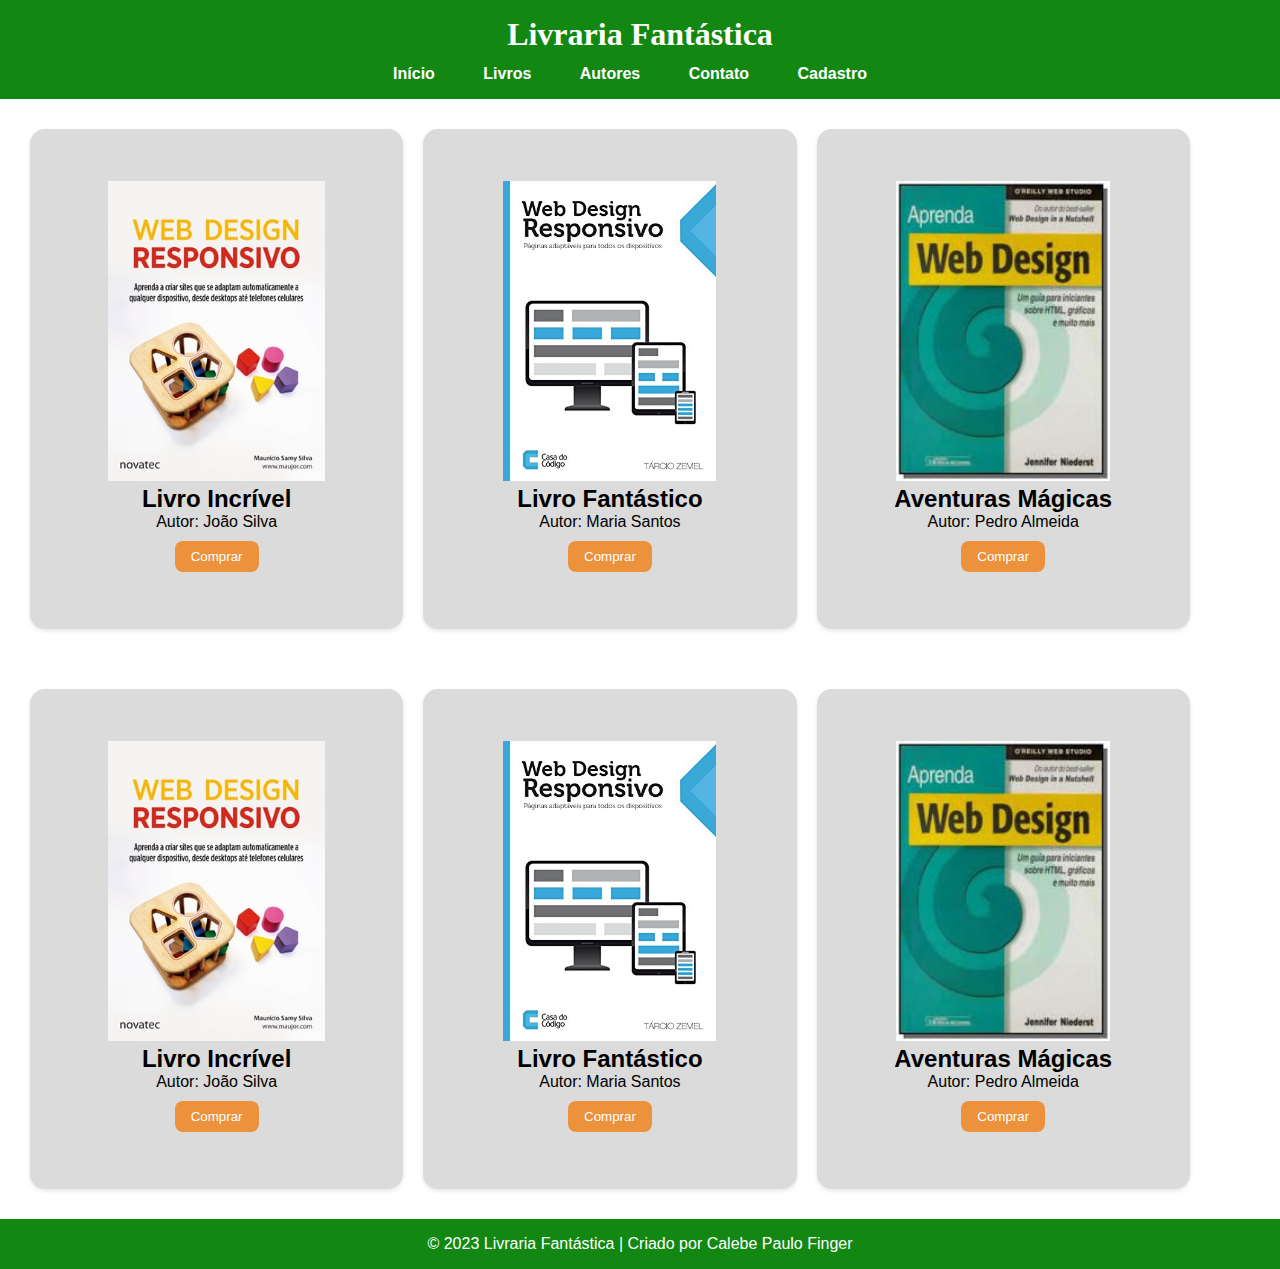
<file: index.html>
<!DOCTYPE html>
<html lang="pt-br">
<head>
    <meta charset="UTF-8">
    <meta name="viewport" content="width=device-width, initial-scale=1.0">
    <link rel="stylesheet" href="css/estilo.css">
    <title>Livraria</title>
</head>
<body>
    <header>
        <h1>Livraria Fantástica</h1>
        <nav>
            <ul>
                <li><a href="#">Início</a></li>
                <li><a href="#">Livros</a></li>
                <li><a href="#">Autores</a></li>
                <li><a href="#">Contato</a></li>
                <li><a href="cadastro.html">Cadastro</a></li>
            </ul>
        </nav>
    </header>

    <main>
        <section class="cards">
            <div class="card">
                <img src="img/IMG 1.jpg" alt="Livro 1">
                <h2>Livro Incrível</h2>
                <p>Autor: João Silva</p>
                <button>Comprar</button>
            </div>

            <div class="card">
                <img src="img/IMG 2.jpg" alt="Livro 2">
                <h2>Livro Fantástico</h2>
                <p>Autor: Maria Santos</p>
                <button>Comprar</button>
            </div>

            <div class="card">
                <img src="img/IMG 3.jfif" alt="Livro 3">
                <h2>Aventuras Mágicas</h2>
                <p>Autor: Pedro Almeida</p>
                <button>Comprar</button>
            </div>
        </section>
    </main>

    <main>
        <section class="cards">
            <div class="card">
                <img src="img/IMG 1.jpg" alt="Livro 1">
                <h2>Livro Incrível</h2>
                <p>Autor: João Silva</p>
                <button>Comprar</button>
            </div>

            <div class="card">
                <img src="img/IMG 2.jpg" alt="Livro 2">
                <h2>Livro Fantástico</h2>
                <p>Autor: Maria Santos</p>
                <button>Comprar</button>
            </div>

            <div class="card">
                <img src="img/IMG 3.jfif" alt="Livro 3">
                <h2>Aventuras Mágicas</h2>
                <p>Autor: Pedro Almeida</p>
                <button>Comprar</button>
            </div>
        </section>
    </main>

    <footer>
        <p>&copy; 2023 Livraria Fantástica | Criado por Calebe Paulo Finger</p>
    </footer>
</body>
</html>
</file>
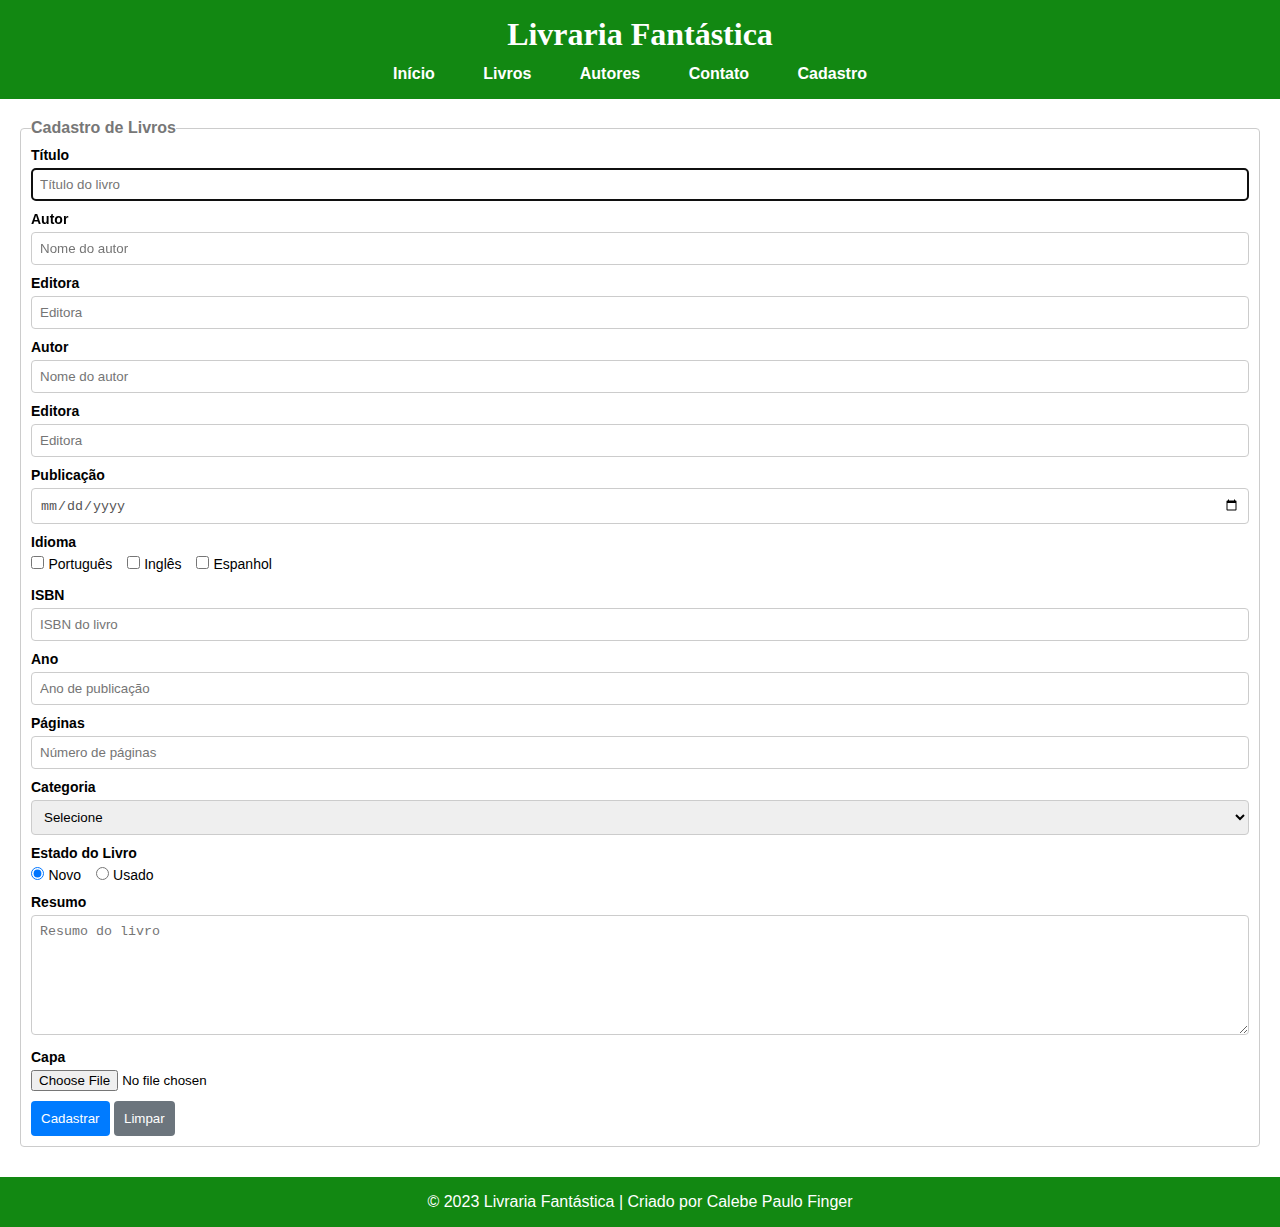
<file: cadastro.html>
<!DOCTYPE html>
<html lang="pt-br">
<head>
    <meta charset="UTF-8">
    <meta name="viewport" content="width=device-width, initial-scale=1.0">
    <title>Cadastro de Livros</title>
    <link rel="stylesheet" href="css/estilo.css">
</head>
<body>
    <header>
        <h1>Livraria Fantástica</h1>
        <nav>
            <ul>
                <li><a href="index.html">Início</a></li>
                <li><a href="#">Livros</a></li>
                <li><a href="#">Autores</a></li>
                <li><a href="#">Contato</a></li>
                <li><a href="cadastro.html">Cadastro</a></li>
            </ul>
        </nav>
    </header>

    <main>      
        <section class="container">
            <form>
                <fieldset>
                    <legend>Cadastro de Livros</legend> 
                    <div class="input-container">
                        <label for="titulo">Título</label>
                        <input type="text" name="titulo" id="titulo" placeholder="Título do livro" required autofocus>
                    </div>
                    <div class="input-container">
                        <label for="autor">Autor</label>
                        <input type="text" name="autor" id="autor" placeholder="Nome do autor" required>
                    </div>
                    
                    <div class="input-container">
                        <label for="editora">Editora</label>
                        <input type="text" name="editora" id="editora" placeholder="Editora" required>
                    </div>


    <div class="input-container">
        <label for="autor">Autor</label>
        <input type="text" name="autor" id="autor" placeholder="Nome do autor" required>
    </div>  
    <div class="input-container">
        <label for="editora">Editora</label>
        <input type="text" name="editora" id="editora" placeholder="Editora" required>
    </div>
    <div class="input-container">
        <label for="dtpublicacao">Publicação</label>
        <input type="date" name="dtpublicacao" id="dtpublicacao" required>
    </div>
    <div class="input-container">
        <label>Idioma</label>
        <div class="input-check">
            <input type="checkbox" name="idioma" value="Português" id="portugues">
            <label for="portugues">Português</label>
        </div>
            <div class="input-check">
                <input type="checkbox" name="idioma" value="Inglês" id="ingles">
                <label for="ingles">Inglês</label>
            </div>
            <div class="input-check">
                <input type="checkbox" name="idioma" value="Espanhol" id="espanhol">
                <label for="espanhol">Espanhol</label>
            </div>
        </div>
        <div class="input-container">
            <label for="isbn">ISBN</label>
            <input type="text" name="isbn" id="isbn" placeholder="ISBN do livro" pattern="\d{3}-\d{10}" required>
        </div>
        <div class="input-container">
            <label for="ano">Ano</label>
            <input type="number" name="ano" id="ano" placeholder="Ano de publicação" required>
        </div>
        <div class="input-container">
            <label for="paginas">Páginas</label>
            <input type="number" name="paginas" id="paginas" placeholder="Número de páginas" required>
        </div>
        <div class="input-container">
            <label for="categoria">Categoria</label>
            <select name="categoria" id="categoria" required>
                <option value="">Selecione</option>
                <option value="Ação">Ação</option>
                <option value="Aventura">Aventura</option>
                <option value="Comédia">Comédia</option>
                <option value="Drama">Drama</option>
                <option value="Ficção Científica">Ficção Científica</option>
                <option value="Romance">Romance</option>
                <option value="Suspense">Suspense</option>
                <option value="Terror">Terror</option>
            </select>
        </div>
        <div class="input-container">
            <label>Estado do Livro</label>
            <div class="radio-group">
                <input type="radio" name="situacao" id="novo" value="Novo" required checked>
                <label for="novo">Novo</label>
                <input type="radio" name="situacao" id="usado" value="Usado" required>
                <label for="usado">Usado</label>
            </div>
        </div>
        <div class="input-container">
            <label for="resumo">Resumo</label>
            <textarea name="resumo" id="resumo" placeholder="Resumo do livro" rows="5" required></textarea>
        </div>
        <div class="input-container">
            <label for="capa">Capa</label>
            <input type="file" name="capa" id="capa" accept="image/*">
        </div>
        <div class="actions">
            <button type="submit">Cadastrar</button>
            <button type="reset">Limpar</button>
        </div>
    </fieldset>
</form>
</section>
</main>

    <footer>
        <p>&copy; 2023 Livraria Fantástica | Criado por Calebe Paulo Finger</p>
    </footer>    
</body>
</html>
</file>
<file: css/estilo.css>
/* Reset de Estilos */
* {
    margin: 0; /* Remove a margem padrão */
    padding: 0; /* Remove o padding padrão */
    box-sizing: border-box; /* Faz com que o padding e a borda não aumentem o tamanho do elemento */
}

body {
    font-family: Arial, sans-serif; /* Define a fonte padrão */
    background-color: #fff; /* Define a cor de fundo */
}

header {
    background-color: #128812 ; /* Define a cor de fundo */
    color: #fff; /* Define a cor do texto */
    text-align: center; /* Centraliza o texto */
    padding: 1rem; /* Define um espaçamento interno */
}

nav ul {
    list-style: none; /* Remove a bolinha da lista */
}

nav li {
    display: inline; /* Faz com que os itens da lista fiquem na mesma linha */
    margin-right: 20px; /* Define um espaçamento entre os itens */
}

nav a {
    text-decoration: none; /* Remove o sublinhado dos links */
    color: #fff; /* Define a cor do texto */
    font-weight: bold; /* Define o peso da fonte */
}

main {
    padding: 20px; /* Define um espaçamento interno */
    overflow: hidden; /* Faz com que o elemento não ultrapasse o tamanho do pai */
}

.card {
    width: calc(33.33% - 40px); /* 33.33% - 40px */
    height: 500px;
    margin: 10px; /* Define um espaçamento externo */
    padding: 2px; /* Define um espaçamento interno */
    background-color: #dbdbdb; /* Define a cor de fundo */
    box-shadow: 0 2px 4px rgba(0, 0, 0, 0.1); /* Adiciona uma sombra */
    text-align: center; /* Centraliza o texto */
    float: left; /* Faz com que os elementos fiquem na mesma linha */
    border-radius: 15px; /*faz com que as bordas fiquem arredondadas*/
}

.card img {
    max-width: 100%; /* Define a largura máxima da imagem */
    height: 300px; /* Define a altura da imagem */
    margin-top: 50px;
}

.card button {
    background-color: #ec913c;
    color: #ffffff;
    border: none;
    padding: 8px 16px;
    margin-top: 10px;
    cursor: pointer; /* Muda o cursor do mouse */
    transition: background-color 0.3s ease; /* Adiciona uma transição suave */
    border-radius: 8px; /*faz com que as bordas fiquem arredondadas*/
}

.card button:hover {
    background-color: #975908; /* Muda a cor de fundo ao passar o mouse */
}

footer {
    background-color: #128812;
    color: #fff;
    text-align: center;
    padding: 1rem;
}

nav li {
    color: #3aac57;
    border: none;   
    padding: 6px 12px;
    margin-top: 10px;
    cursor: pointer; /* Muda o cursor do mouse */
    transition: background-color 0.5s ease; /* Adiciona uma transição suave */
}

nav li :hover {
    background-color: #006800; /* Muda a cor de fundo ao passar o mouse */   
    padding: 6px 12px; /*Aumenta o tamanho do quadrado ao redor da palavra*/
    border-radius: 8px; /*faz com que as bordas fiquem arredondadas*/
}

h1{
    padding-block-end: 1%;
    font-family: 'Times New Roman', Times, serif;
    color: #ffffff;
}
* Formulário */
.container {
    width: 1200px;
    max-width: 100%;
    margin: 0 auto;
    padding: 20px;
    background-color: #fff;
    box-shadow: 0 2px 4px rgba(0, 0, 0, 0.1);
}

form {
  overflow: hidden;
}

form fieldset {
  border: 1px solid #ccc;
  border-radius: 4px;
  padding: 10px;
  margin-bottom: 10px;
}

form legend {
  font-weight: bold;
  color: #777;
}

/* Campos de Entrada de Texto */
.input-container {
    margin-bottom: 10px;
}

.input-container label {
    display: block;
    margin-bottom: 5px;
    font-weight: bold;
    font-size: 14px;
}

input[type="text"],
input[type="date"],
input[type="number"] {
  width: 100%;
  padding: 8px;
  border: 1px solid #ccc;
  border-radius: 4px;
  color: #555;
}


/* Componentes Checkbox e Radio */
.radio-group label {
    display: inline;
    margin-right: 10px;
    font-weight: normal;
  }
  
  .input-check {
      display: inline-block;
      margin-right: 10px;
  }
  
  .input-check input[type="checkbox"] + label {
      display: inline-block;
      font-weight: normal;
  }


  /* Componentes Textarea e Select */
textarea {
    width: 100%;
    padding: 8px;
    border: 1px solid #ccc;
    border-radius: 4px;
    resize: vertical; /* Permite redimensionar verticalmente o textarea */
    height: 120px; /* Altura inicial do textarea */
  }
  
  select {
    width: 100%;
    padding: 8px;
    border: 1px solid #ccc;
    border-radius: 4px;
  }


  /* Botões */
button {
    background-color: #007bff;
    color: white;
    border: none;
    border-radius: 4px;
    padding: 10px;
    cursor: pointer; /* Adiciona um cursor de ponteiro */
  }
  
  /* Botão de Limpar */
  button[type="reset"] {
    background-color: #6c757d;
  }
  
  /* Botão de Enviar */
  button:hover {
    background-color: #0056b3;
  }
</file>
